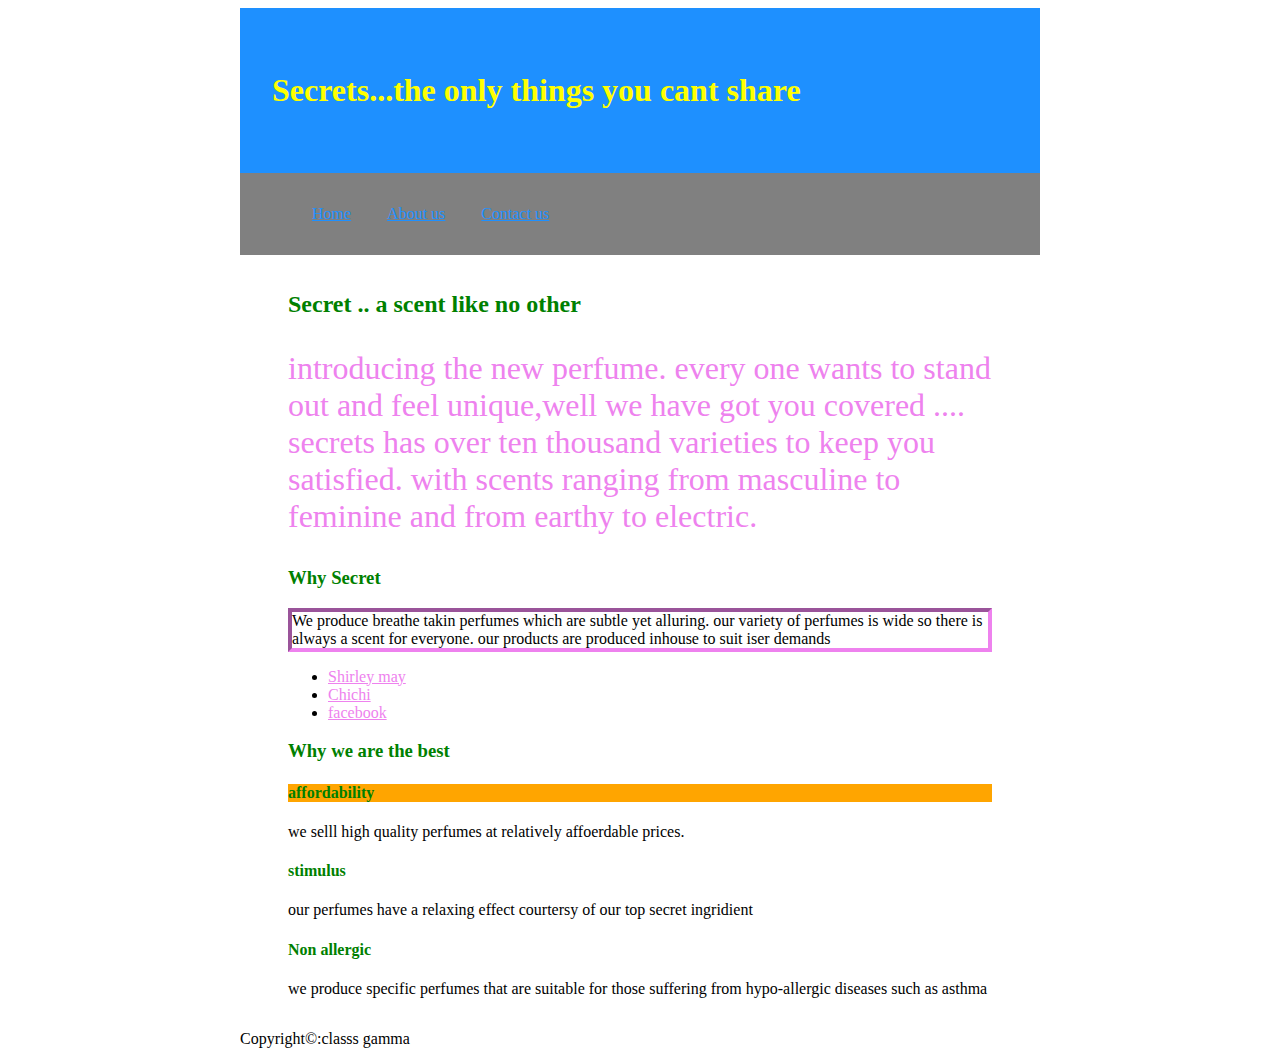
<file: index.html>
<!DOCTYPE html>
<html>
<head>
	<title>Secrets</title>
	<link rel="stylesheet" type="text/css" href="style.css">
</head>
<body>
<div class="container">
	<div id="header">
		<h1>Secrets...the only things you cant share</h1>
	</div>
	<div class="nav">
		<ul>
			<li><a href="#">Home</a></li>
			<li><a href="#">About us</a></li>
			<li><a href="#">Contact us</a></li>

		</ul>
	</div>
	<div id="main">
		<h2>
			Secret .. a scent like no other
		</h2>
		<p class="intro">introducing the new perfume. every one wants to stand out and feel unique,well we have got you covered .... secrets has over ten thousand varieties to keep you satisfied. with scents ranging from masculine to feminine and from earthy to electric. 
		</p>
		<h3>Why Secret</h3>

		<p>We produce breathe takin perfumes which are subtle yet alluring. 
		our variety of perfumes is wide so there is always a scent for everyone.
		our products are produced inhouse to suit iser demands</p>
		<ul>
			<li><a href="http:google.com">Shirley may</a></li>
			<li><a href="http:tubidy.mobi">Chichi</a></li>
			<li><a href="http:facebook.com"> facebook</a></li>
		</ul>
		<h3>
		Why we are the best
		</h3>
		<h4>
		affordability
		</h4>
		<p>
		we selll high quality perfumes at relatively affoerdable prices.
		</p>
		<h4>stimulus</h4>
		<p>
		our perfumes have a relaxing effect courtersy of our top secret ingridient</p>
		<h4>Non allergic</h4>
		<p>we produce specific perfumes that are suitable for those suffering from hypo-allergic diseases such as asthma</p>

	</div>
	<div id="footer">
		Copyright&copy:classs gamma
	</div>

</div>

</body>
</html>
</file>
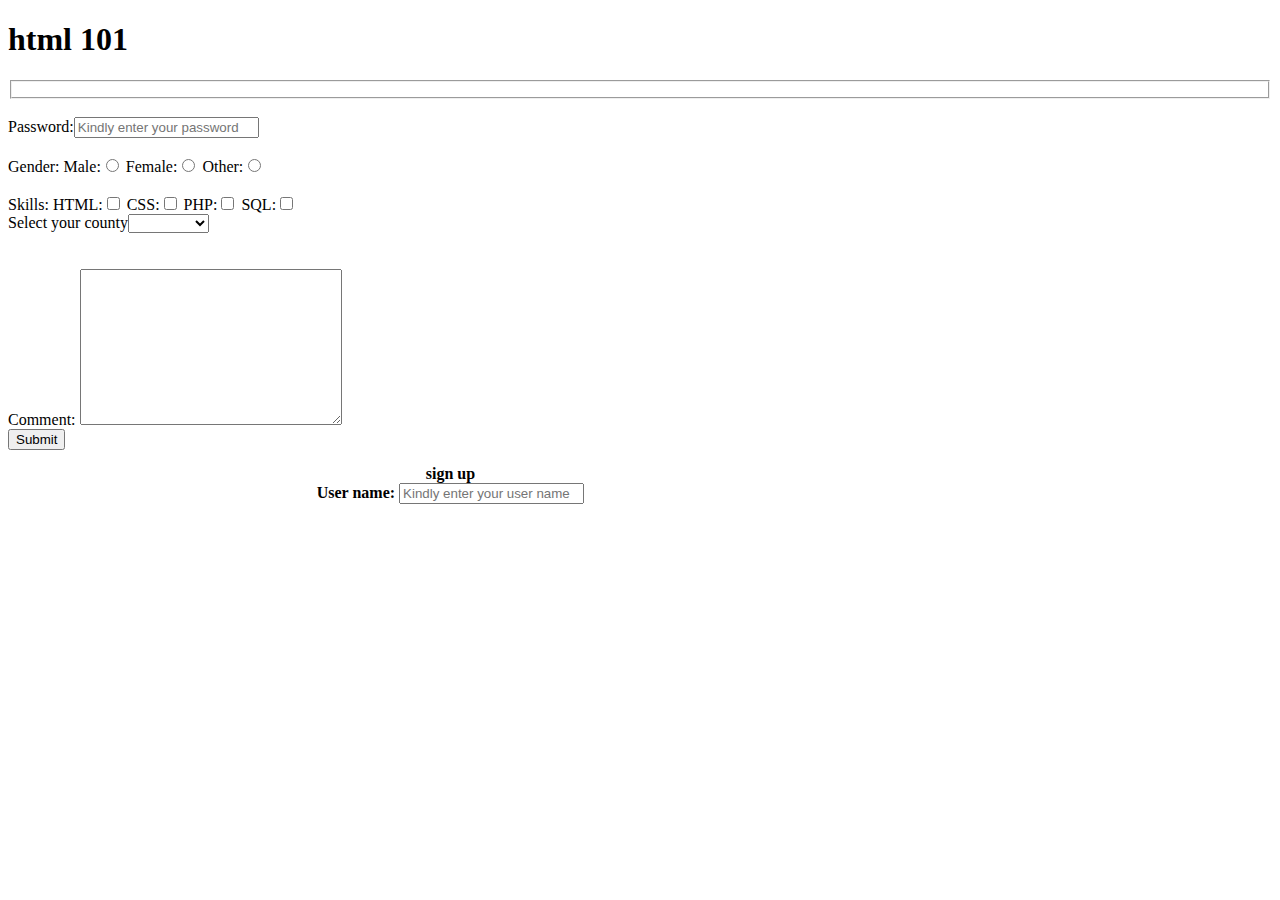
<file: form.html>
<!DOCTYPE html>
<html>
<head>
	<title>html forms</title>
</head>
<body>
	<h1>html 101</h1>
	<!-- <form action="process.php" method="">
		<input type="text" name="">
		<br>
		<input type="password" name="">
		<br>
		<br>
		<input type="email" >
		<br>
		<br>
		<input type="radio" name="">
		<input type="radio" name="">
		<input type="radio" name="">
		<br>
		<input type="checkbox" name="">
		<input type="checkbox" name="">
		<input type="checkbox" name="">
		<br>
		<input type="number" name="">
		<br>
		<input type="date" name="">
		<br>
		<input type="submit" name="">
		<button type="submit">submit</button>

		
	</form> -->
	<table border="0" width="70%" cellpadding="10" cellspacing="5">

<form action="" method="">
	<fieldset>
	<thead>
		<th>
		<legend>sign up</legend>
		<label > User name:
		<input type="text" name="username" placeholder="Kindly enter your user name">
		</label>
		</th>
		</thead>
		<tbody>
		<tr>
		<br>
		<label for="password">Password:</label>
		<input type="Password" name="password" id="password"
		placeholder="Kindly enter your password">
		<br>
		<br>
		<label>
			Gender:
			Male:<input type="radio" name="gender" value="Male">
			Female:<input type="radio" name="gender" value="Female">
			Other:<input type="radio" name="gender" value="Other">

		</label>
		<br><br>
		<label>Skills:
		HTML:<input type="checkbox" name="">
		CSS:<input type="checkbox" name="">
		PHP:<input type="checkbox" name="">
		SQL:<input type="checkbox" name="">
		</label>
	<br>
		<label for="counties">Select your county</label>
		<select name="county" id="counties">
		<option></option>

		 <option>Nairobi</option>
		 <option>Nakuru</option>
		 <option>Laikipia</option>
		 <option>Mombasa</option>
		 <option>Kwale</option>
		 <option>Kisumu</option>
		 <option>Marsabit</option>
		 </select>
		 <br>
		 <br>
		 <br>
		 <label>
		 	Comment:
		 	<textarea name="Comment" cols="30" rows="10"></textarea>
		 </label>
		 <br>
		 
		 	<input type="submit" name="">
	
	</fieldset>
	</tbody>

</form>
</table>
</body>
</html>
</file>
<file: style.css>
type selectors*/
body{
	margin:0;
	padding: 0;
	font-family:courier;
	background:url(../Nelima/project101/Img/is.jpg);
	background-color: #cccccc;
}
h1{margin: 0;}
h2,h3,h4{color: green;}
/*class selectors*/
.container{
	width:50em;
	margin: auto;
}
.nav{background-color: grey;
padding: 1em 2em 1em 2em;}
.intro{font-size: 2em;
color: #ee82ee}

/*id selectors*/
#header ,s#footer{
	background: dodgerblue;
	color: yellow;
	padding: 4em 2em;
}
#main{padding: 1em 3em}

/*Universal Selectors*/
/**{border: 4PX violet inset;
margin: 0;
padding:0; }*/

/*descendant selectors*/
.nav li{display: inline;
margin-right: 2em;}
.nav li a{color: dodgerblue}

/*child selectors*/
.nav li>a{
}

/*adjacent sibling selector*/
h3+h4{
	background: orange;
}
h3+p{border: 4px violet inset;}

/*link pseudo selector*/
a:link{color: violet;}
a:visited {color:orange;}
a:focus{color: red;}
a:hover{color:lime;}
a:active{color: brown;}
</file>
